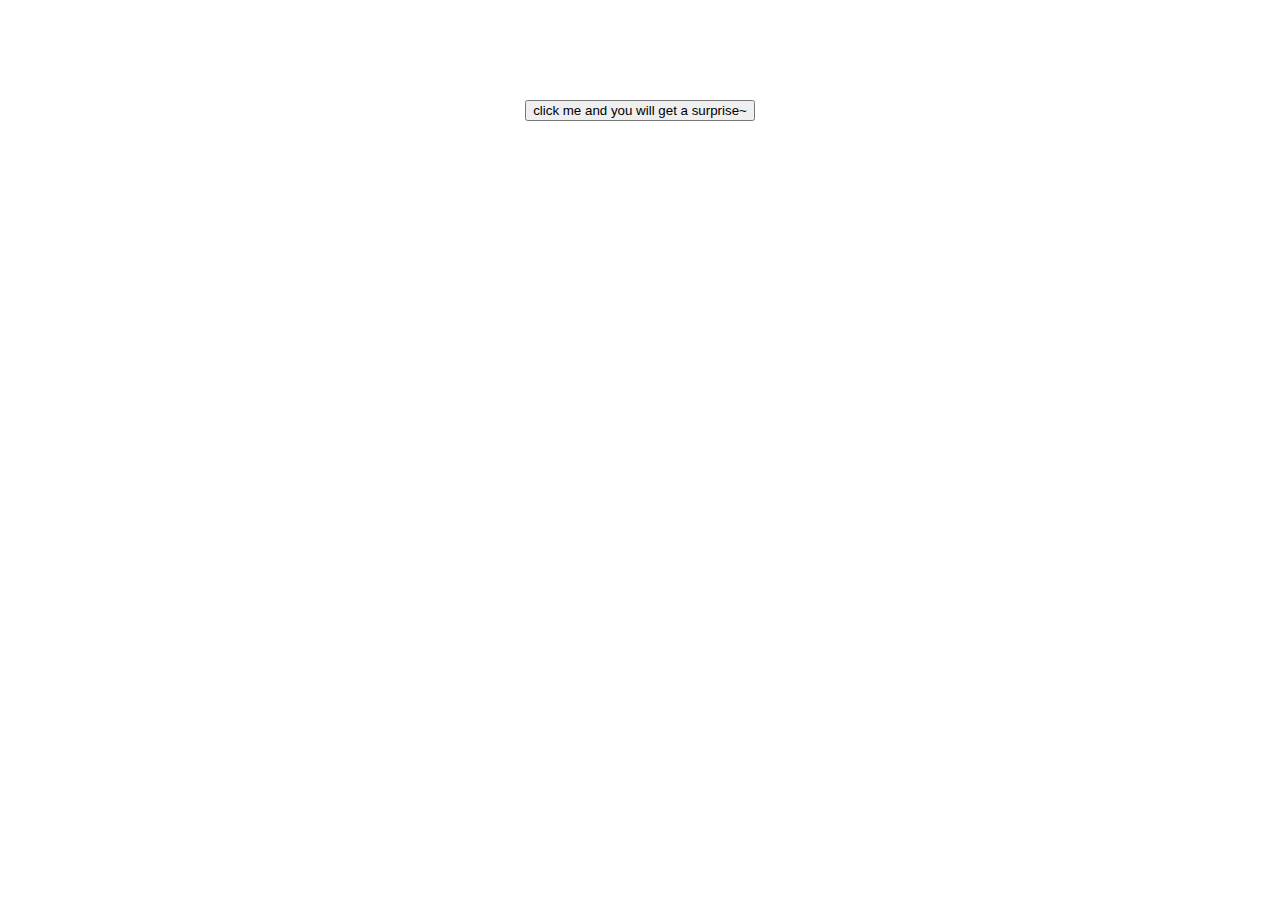
<file: eztry_web/index.html>
<!DOCTYPE html>
<html>
<head>
    <link rel="style" href="style.css" />
    <meta charset="utf-8" />
</head>

<body>
    <div align="center" style="margin-top:100px">
        <button id="button" onclick="clickme()" class="button">
            click me and you will get a surprise~
        </button>
    </div>

    <script>
        function clickme() {
            alert("you are too slow! try doubleclick!");
        }
    </script>
    <script type="text/javascript" src="interaction.js"></script>
</body>
</html>
</file>
<file: eztry_web/style.css>
.button {
    width:70px;
    height:40px;
    border:2px solid red;
    margin-top:px;
}
</file>
